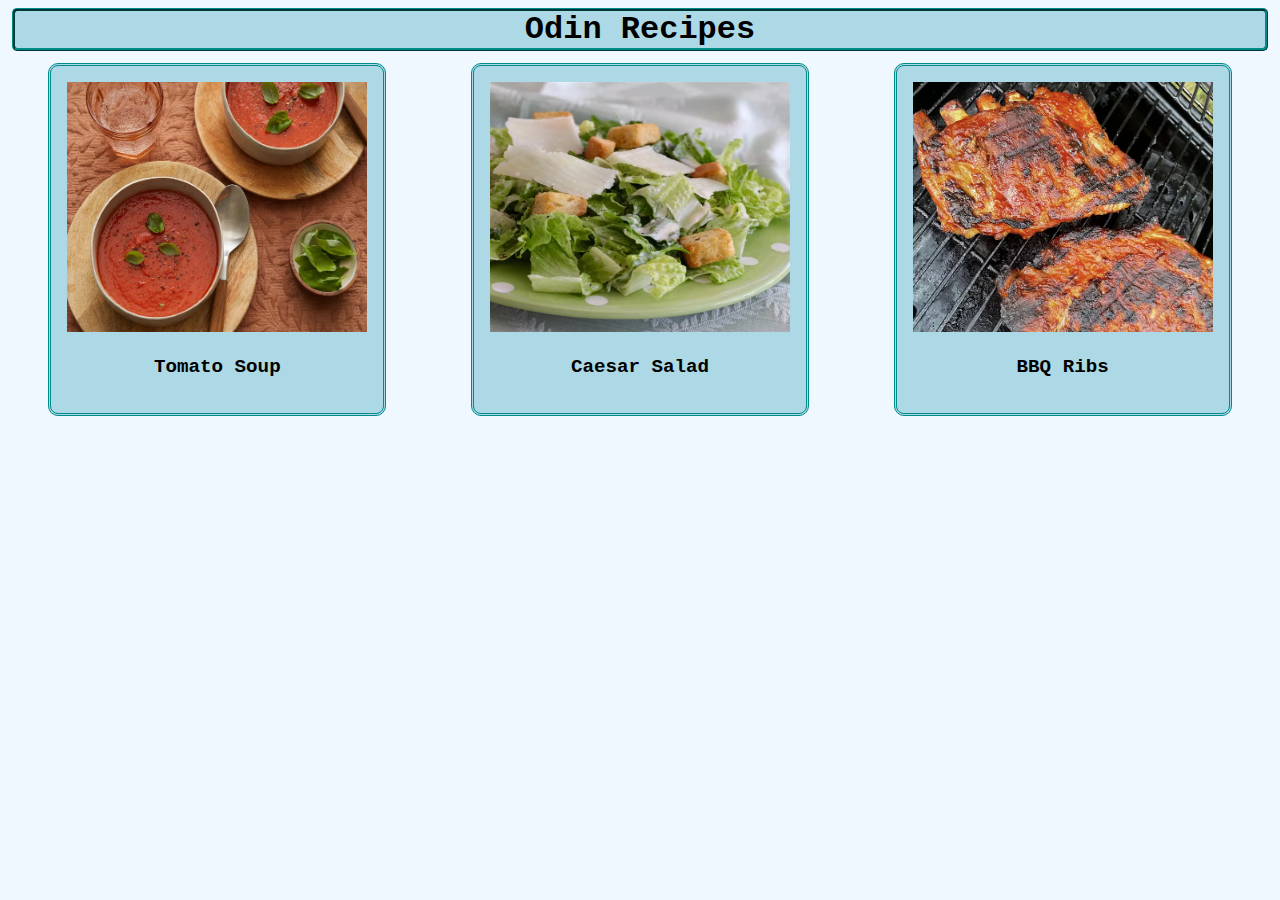
<file: index.html>
<!DOCTYPE html>
<html lang="en">
    <head>
        <meta charset="utf-8">
        <title>Recipes</title>
        <link rel="stylesheet" href="styles/style.css">
    </head>
    <body>
        <h1>Odin Recipes</h1>
        <div class="row">
                <a class="recipe" href="recipes/tomato_soup.html">
                    <img src="./img/tomato-soup.webp"
                    alt="A bowl of tomato soup on a wooden table" width="300" height="250">
                    <p>Tomato Soup</p>
                </a>
                <a class="recipe" href="recipes/caesar.html">
                    <img src="./img/caesar.webp"
                    alt="A bowl of tomato soup on a wooden table" width="300" height="250">
                    <p>Caesar Salad</p>
                </a>
                <a class="recipe" href="recipes/bbq_ribs.html">
                    <img src="./img/bbq-ribs.webp"
                    alt="A bowl of tomato soup on a wooden table" width="300" height="250">
                    <p>BBQ Ribs</p>
                </a>
            </div>
    </body>
</html>
</file>
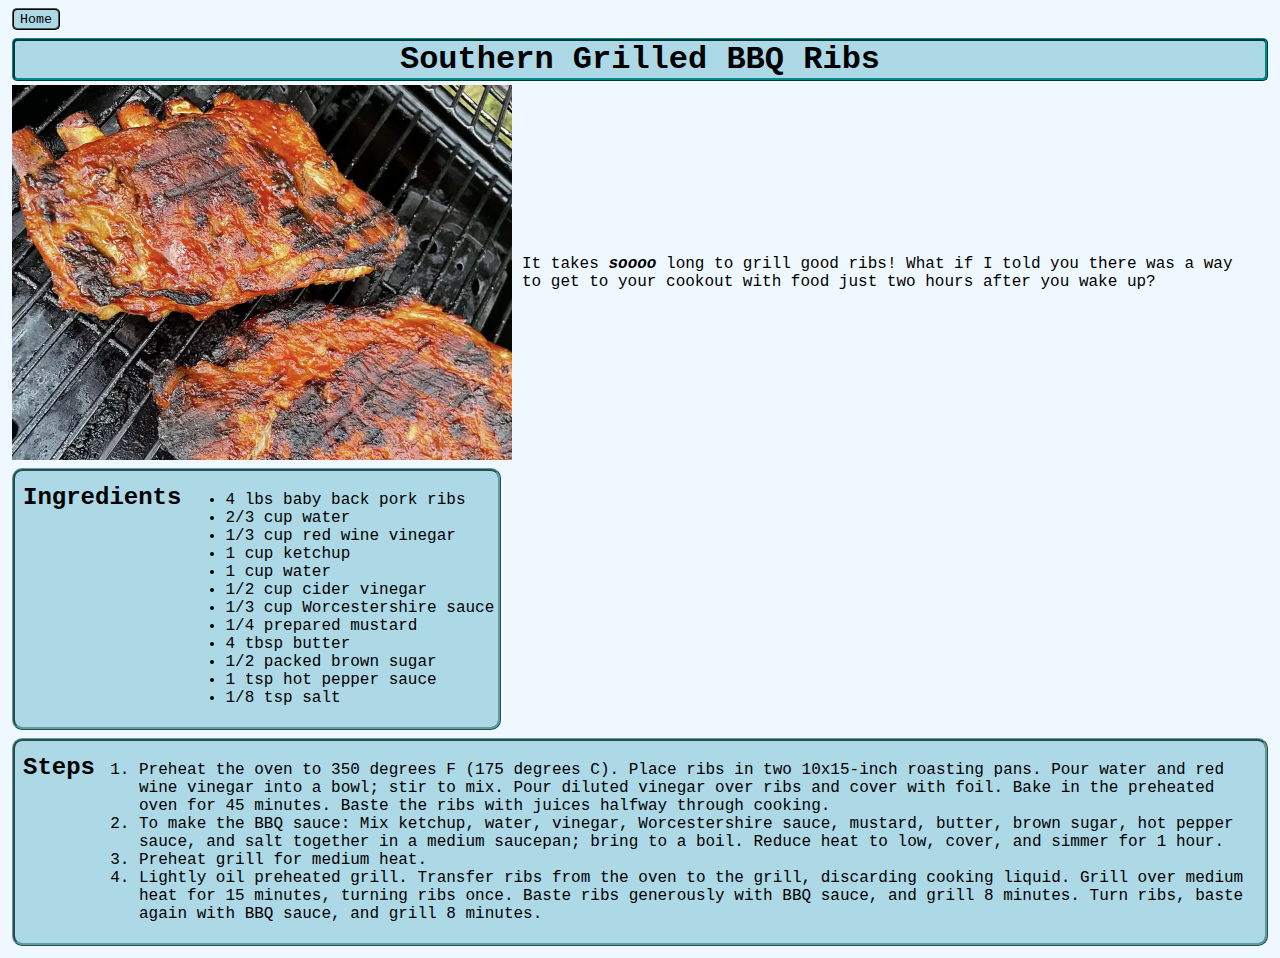
<file: recipes/bbq_ribs.html>
<!DOCTYPE html>
<html lang="en">
    <head>
        <meta charset="utf-8">
        <title>Southern Grilled BBQ Ribs</title>
        <link rel="stylesheet" href="../styles/style.css">
    </head>
    <body>
        <button><a href="../index.html">Home</a></button>
        <h1>Southern Grilled BBQ Ribs</h1>
        <div class="flex-container">
            <img src="../img/bbq-ribs.webp" alt="BBQ ribs on a grill" width="500">
            <span class="description">
                <p>
                    It takes <em><strong>soooo</strong></em> long to grill good ribs!
                    What if I told you there was a way to get to your cookout with 
                    food just two hours after you wake up?
                </p>
            </span>
        </div>
        <span class="container">
            <h2>Ingredients</h2>
            <ul>
                <li>4 lbs baby back pork ribs</li>
                <li>2/3 cup water</li>
                <li>1/3 cup red wine vinegar</li>
                <li>1 cup ketchup</li>
                <li>1 cup water</li>
                <li>1/2 cup cider vinegar</li>
                <li>1/3 cup Worcestershire sauce</li>
                <li>1/4 prepared mustard</li>
                <li>4 tbsp butter</li>
                <li>1/2 packed brown sugar</li>
                <li>1 tsp hot pepper sauce</li>
                <li>1/8 tsp salt</li>
            </ul>
        </span>
        <span class="container">
            <h2>Steps</h2>
            <ol>
                <li>Preheat the oven to 350 degrees F (175 degrees C). Place ribs in two 10x15-inch roasting pans. Pour water and red wine vinegar into a bowl; stir to mix. Pour diluted vinegar over ribs and cover with foil. Bake in the preheated oven for 45 minutes. Baste the ribs with juices halfway through cooking.</li>
                <li>To make the BBQ sauce: Mix ketchup, water, vinegar, Worcestershire sauce, mustard, butter, brown sugar, hot pepper sauce, and salt together in a medium saucepan; bring to a boil. Reduce heat to low, cover, and simmer for 1 hour.</li>
                <li>Preheat grill for medium heat.</li>
                <li>Lightly oil preheated grill. Transfer ribs from the oven to the grill, discarding cooking liquid. Grill over medium heat for 15 minutes, turning ribs once. Baste ribs generously with BBQ sauce, and grill 8 minutes. Turn ribs, baste again with BBQ sauce, and grill 8 minutes.</li>
            </ol>
        </span>
    </body>
</html>
</file>
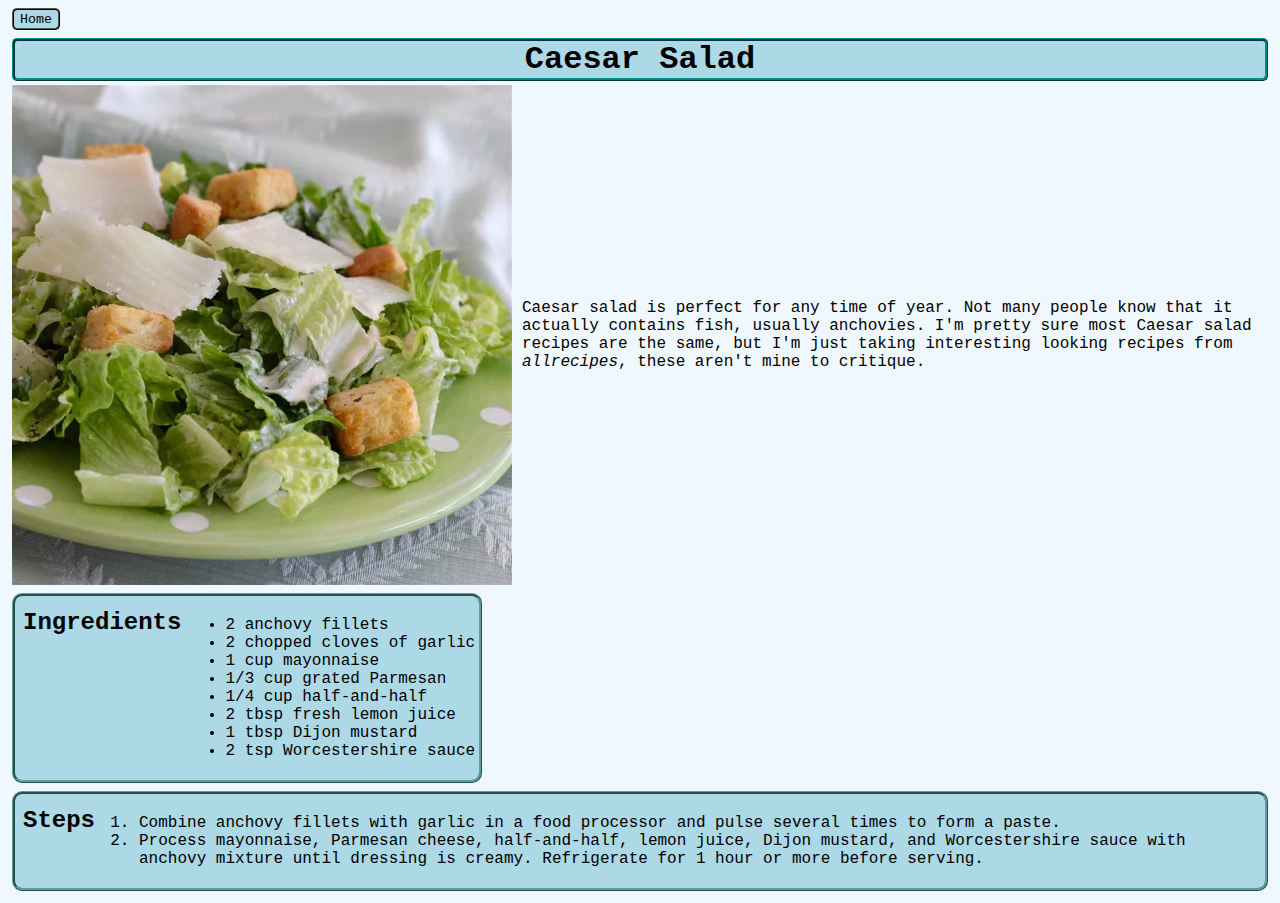
<file: recipes/caesar.html>
<!DOCTYPE html>
<html lang="en">
    <head>
        <meta charset="utf-8">
        <title>Caesar Salad dressing</title>
        <link rel="stylesheet" href="../styles/style.css">
    </head>
    <body>
        <button><a href="../index.html">Home</a></button>
        <h1>Caesar Salad</h1>
        <div class="flex-container">
            <img src="../img/caesar.webp" alt="Caesar salad on a green plate" width = "500">
            <span class="description">
                <p>
                    Caesar salad is perfect for any time of year. Not many people know that
                    it actually contains fish, usually anchovies. I'm pretty sure most 
                    Caesar salad recipes are the same, but I'm just taking interesting
                    looking recipes from <em>allrecipes</em>, these aren't mine to critique.
                </p>
            </span>
        </div>
        <span class="container">
            <h2>Ingredients</h2>
            <ul>
                <li>2 anchovy fillets</li>
                <li>2 chopped cloves of garlic</li>
                <li>1 cup mayonnaise</li>
                <li>1/3 cup grated Parmesan</li>
                <li>1/4 cup half-and-half</li>
                <li>2 tbsp fresh lemon juice</li>
                <li>1 tbsp Dijon mustard</li>
                <li>2 tsp Worcestershire sauce</li>
            </ul>
        </span>
        <span class="container">
            <h2>Steps</h2>
            <ol>
                <li>Combine anchovy fillets with garlic in a food processor and pulse several times to form a paste. </li>
                <li>Process mayonnaise, Parmesan cheese, half-and-half, lemon juice, Dijon mustard, and Worcestershire sauce with anchovy mixture until dressing is creamy. Refrigerate for 1 hour or more before serving.</li>
            </ol>
        </span>
    </body>
</html>
</file>
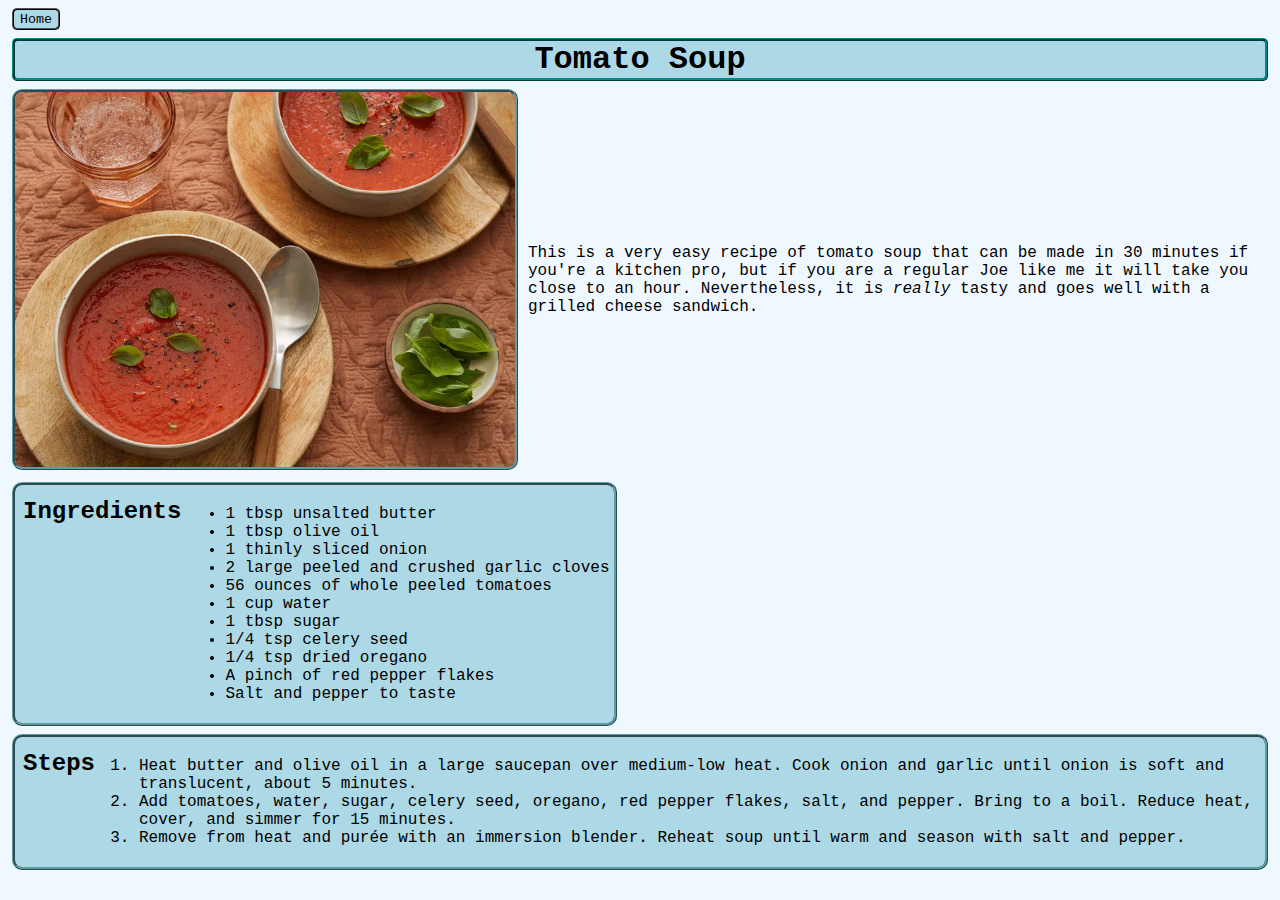
<file: recipes/tomato_soup.html>
<!DOCTYPE html>
<html lang="en">
    <head>
        <meta charset="utf-8">
        <title>Tomato Soup Recipe</title>
        <link rel="stylesheet" href="../styles/style.css">
    </head>
    <body>
        <button><a href="../index.html">Home</a></button>
        <h1>Tomato Soup</h1>
        <div class="flex-container">
            <img class="recipe" src="../img/tomato-soup.webp" alt="A bowl of tomato soup on a wooden table" width="500">
            <span class="description">
                <p>
                    This is a very easy recipe of tomato soup that can be made in 30 minutes if you're a kitchen pro,
                    but if you are a regular Joe like me it will take you close to an hour. Nevertheless, it is <em>really</em>
                    tasty and goes well with a grilled cheese sandwich.
                </p>
            </span>
        </div>
        <span class="container">
            <h2>Ingredients</h2>
            <ul>
                <li>1 tbsp unsalted butter</li>
                <li>1 tbsp olive oil</li>
                <li>1 thinly sliced onion</li>
                <li>2 large peeled and crushed garlic cloves</li>
                <li>56 ounces of whole peeled tomatoes</li>
                <li>1 cup water</li>
                <li>1 tbsp sugar</li>
                <li>1/4 tsp celery seed</li>
                <li>1/4 tsp dried oregano</li>
                <li>A pinch of red pepper flakes</li>
                <li>Salt and pepper to taste</li>
            </ul>
        </span>
        <span class="container">
            <h2>Steps</h2>
            <ol>
                <li>Heat butter and olive oil in a large saucepan over medium-low heat. Cook onion and garlic until onion is soft and translucent, about 5 minutes.</li>
                <li>Add tomatoes, water, sugar, celery seed, oregano, red pepper flakes, salt, and pepper. Bring to a boil. Reduce heat, cover, and simmer for 15 minutes.</li>
                <li>Remove from heat and purée with an immersion blender. Reheat soup until warm and season with salt and pepper.</li>
            </ol>
        </span>
    </body>
</html>
</file>
<file: styles/style.css>
h1 {
    background-color: lightblue;
    margin: 4px;
    text-align: center;
    border-color: darkcyan;
    border-style: ridge;
    border-radius: 5px;
}
body {
    font-family: 'Courier New', Courier, monospace;
    background-color:aliceblue;
}
a.recipe {
    display: inline-block;
    background-color:lightblue;
    margin-top: 8px;
    margin-left: auto;
    margin-right: auto;
    padding: 16px;
    text-decoration: none;
    border-color: darkcyan;
    border-radius: 10px;
    border-style:double;
}
div.row{
    display: flex;
    flex-direction: row;
    gap: 4px;
}
a>p{
    text-align: center;
    font-weight: bold;
    color: black;
    font-size: larger;
}
button{
    background-color: lightblue;
    border-radius: 5px;
    margin: 0px auto 4px 4px;
    border-style: ridge;
}
button>a{
    text-decoration:none;
    color: black;
    font-family: 'Courier New', Courier, monospace;
}
img.recipe {
    margin: 4px auto;
    border-style:ridge;
    border-color: cadetblue;
    border-radius: 10px;
}
div.flex-container{
    display: flex;
    align-items: center;
    margin: 4px;
}
span.description {
    margin: 4px 10px;
}
span.container {
    display:inline-flex;
    flex-flow: row;
    align-items: baseline;
    background-color:lightblue;
    padding: 4px;
    margin: 4px;
    border-color: cadetblue;
    border-style: ridge;
    border-radius: 10px;
}
h2 {
    margin: 4px;
}
</file>
